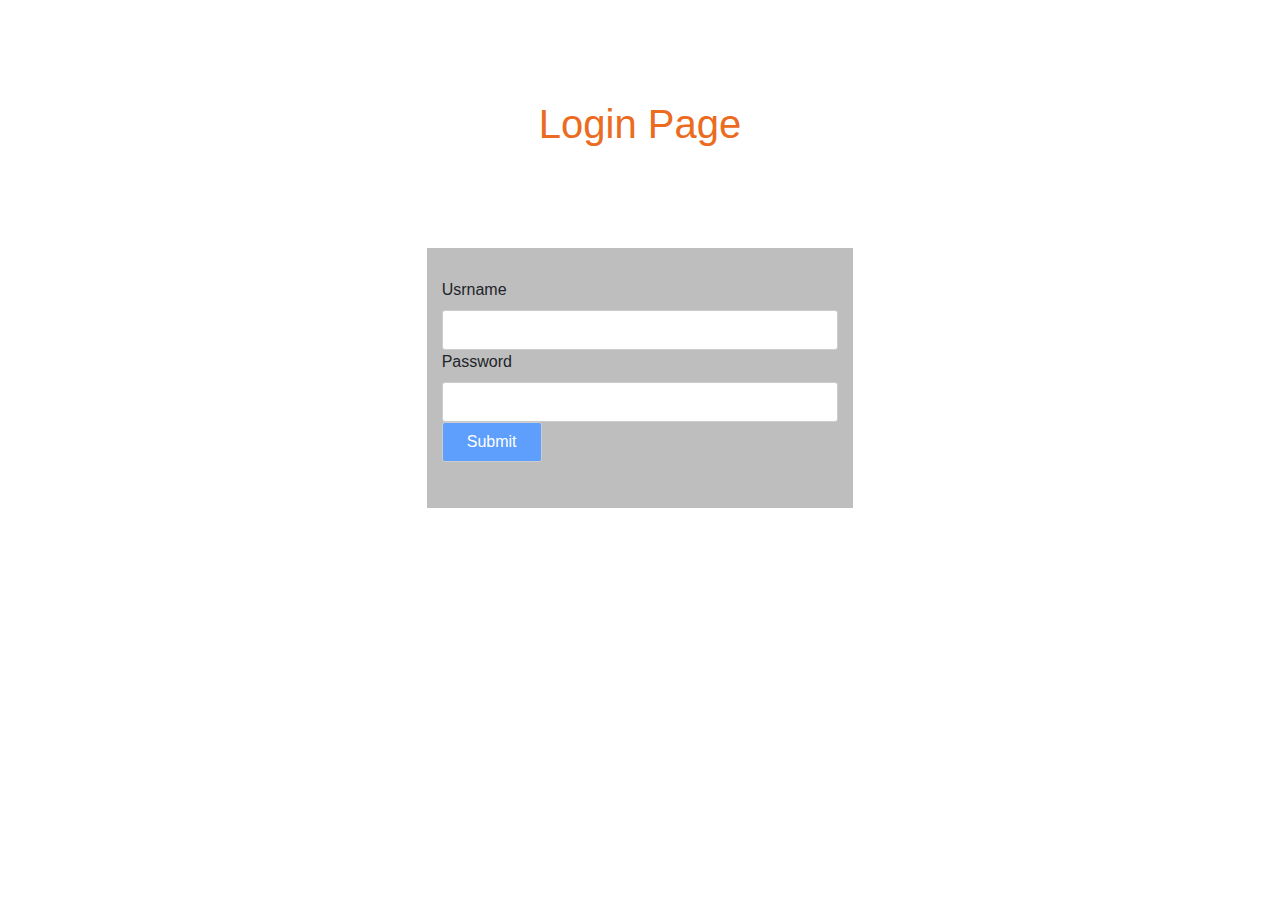
<file: index.html>
<html>

        <head>

            <title>Login</title>
                <link rel="stylesheet" type="text/css" href="the.css">
                <script src="the.js"></script>
                <link 
                    href="https://stackpath.bootstrapcdn.com/bootstrap/4.3.1/css/bootstrap.min.css" 
                    rel="stylesheet" integrity="sha384-ggOyR0iXCbMQv3Xipma34MD+dH/1fQ784/j6cY/iJTQUOhcWr7x9JvoRxT2MZw1T" 
                    crossorigin="anonymous"
                >
                <script 
                    src="https://stackpath.bootstrapcdn.com/bootstrap/4.3.1/js/bootstrap.min.js" 
                    integrity="sha384-JjSmVgyd0p3pXB1rRibZUAYoIIy6OrQ6VrjIEaFf/nJGzIxFDsf4x0xIM+B07jRM" 
                    crossorigin="anonymous"
                >
                </script>
                <script 
                    src="https://stackpath.bootstrapcdn.com/bootstrap/4.3.1/js/bootstrap.bundle.min.js" 
                    integrity="sha384-xrRywqdh3PHs8keKZN+8zzc5TX0GRTLCcmivcbNJWm2rs5C8PRhcEn3czEjhAO9o" 
                    crossorigin="anonymous"
                >
                </script>
        </head>
                
<body>
        <h1 class="head">Login Page</h1>
        <div class="container col-md-4">
            
            <form action="confirm.html">
                    <label for="usrname">Usrname</label>
                    <input type="text" id="usrname" name="usrname" pattern="(?=.*\d).{6,}" title="Must contain at least one number and letters, and at least 6 or more characters" required>
                    <br>
                    <label for="psw">Password</label>
                    <input type="password" id="psw" name="psw" pattern="(?=.*[1-9])(?=.*[a-z])(?=.*[A-Z]).{3,}" title="must contan at least one number and one uppercase and lowercase letter, and at least 8 or more characters" required>
                    
                    <input type="submit" value="Submit">
            </form>
        </div>

<div id="message">
  <h3>Password must contain the following:</h3>
  <p id="letter" class="invalid">A <b>lowercase</b> letter</p>
  <p id="capital" class="invalid">A <b>capital (uppercase)</b> letter</p>
  <p id="number" class="invalid">A <b>number</b></p>
  <p id="length" class="invalid">Minimum <b>8 characters</b></p>
</div>
</body>
</html>
</file>
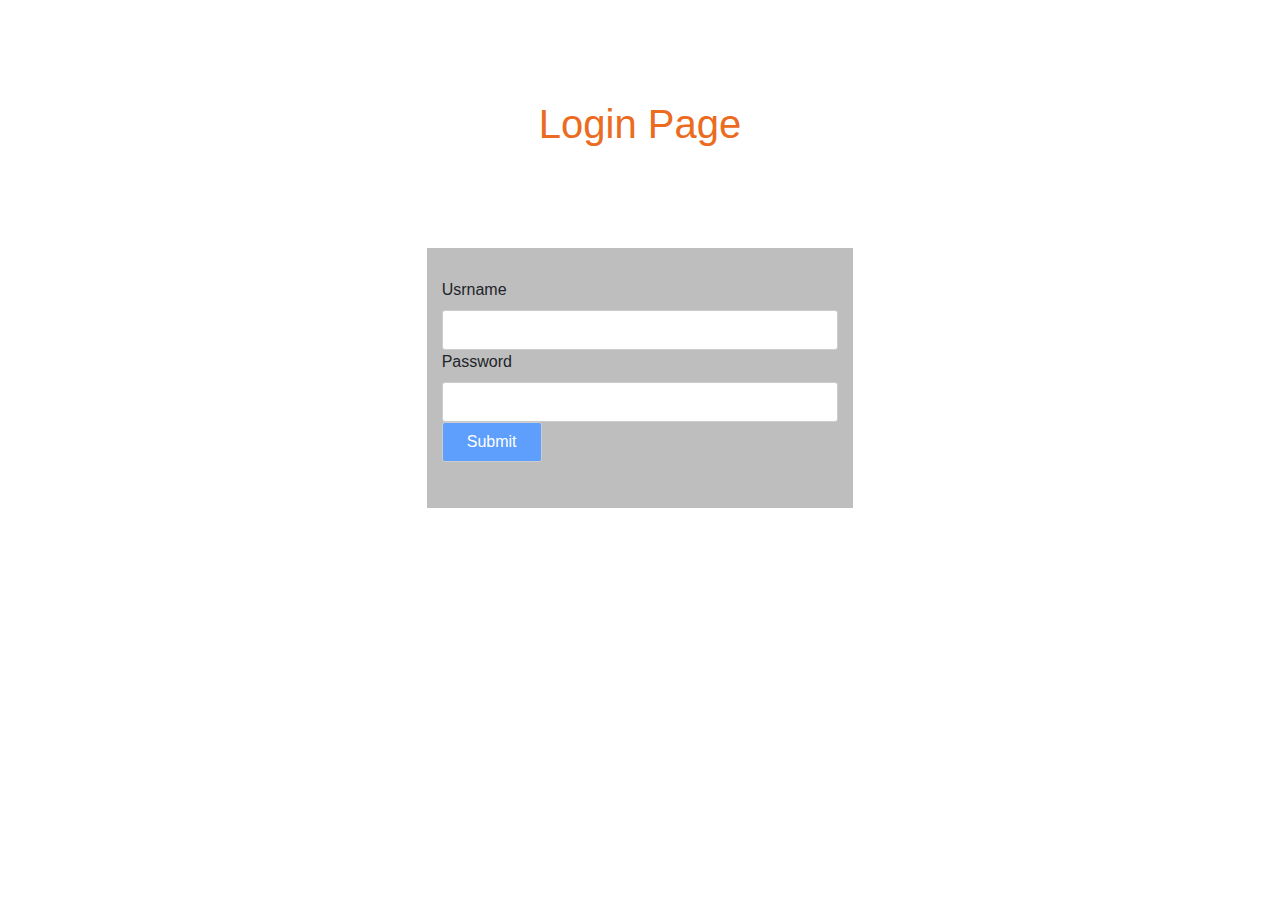
<file: Login.html>
<html>

        <head>

            <title>Login</title>
                <link rel="stylesheet" type="text/css" href="the.css">
                <script src="the.js"></script>
                <link 
                    href="https://stackpath.bootstrapcdn.com/bootstrap/4.3.1/css/bootstrap.min.css" 
                    rel="stylesheet" integrity="sha384-ggOyR0iXCbMQv3Xipma34MD+dH/1fQ784/j6cY/iJTQUOhcWr7x9JvoRxT2MZw1T" 
                    crossorigin="anonymous"
                >
                <script 
                    src="https://stackpath.bootstrapcdn.com/bootstrap/4.3.1/js/bootstrap.min.js" 
                    integrity="sha384-JjSmVgyd0p3pXB1rRibZUAYoIIy6OrQ6VrjIEaFf/nJGzIxFDsf4x0xIM+B07jRM" 
                    crossorigin="anonymous"
                >
                </script>
                <script 
                    src="https://stackpath.bootstrapcdn.com/bootstrap/4.3.1/js/bootstrap.bundle.min.js" 
                    integrity="sha384-xrRywqdh3PHs8keKZN+8zzc5TX0GRTLCcmivcbNJWm2rs5C8PRhcEn3czEjhAO9o" 
                    crossorigin="anonymous"
                >
                </script>
        </head>
                
<body>
        <h1 class="head">Login Page</h1>
        <div class="container col-md-4">
            
            <form action="confirm.html">
                    <label for="usrname">Usrname</label>
                    <input type="text" id="usrname" name="usrname" pattern="(?=.*\d).{6,}" title="Must contain at least one number and letters, and at least 6 or more characters" required>
                    <br>
                    <label for="psw">Password</label>
                    <input type="password" id="psw" name="psw" pattern="(?=.*[1-9])(?=.*[a-z])(?=.*[A-Z]).{3,}" title="must contan at least one number and one uppercase and lowercase letter, and at least 8 or more characters" required>
                    
                    <input type="submit" value="Submit">
            </form>
        </div>

<div id="message">
  <h3>Password must contain the following:</h3>
  <p id="letter" class="invalid">A <b>lowercase</b> letter</p>
  <p id="capital" class="invalid">A <b>capital (uppercase)</b> letter</p>
  <p id="number" class="invalid">A <b>number</b></p>
  <p id="length" class="invalid">Minimum <b>8 characters</b></p>
</div>
</body>
</html>
</file>
<file: the.css>
/* Style all input fields */
input {
    width: 100%;
    padding: 7px;
    border: 1px solid #ccc;
    border-radius: 3px;
    box-sizing: border-box;
    margin-top: 16px;
    margin-bottom: 16px;
  }
  
  /* Style the submit button */
  input[type=submit] {
    background-color: rgb(94, 158, 253);
    color: white;
    width: 100px;
    align-self: center;
  }
  
  /* Style the container for inputs */
  .container {
    background-color: #bebebe;
    padding: 30px;
    align-content: center;
  }

  
  /* The message box is shown when the user clicks on the password field */
  #message {
    display:none;
    background: #f1f1f1;
    color: #000;
    position: relative;
    padding: 20px;
    margin-top: 10px;
  }
  
  #message p {
    padding: 10px 35px;
    font-size: 18px;
  }
  
  /* Add a green text color and a checkmark when the requirements are right */
  .valid {
    color: green;
  }
  
  .valid:before {
    position: relative;
    left: -35px;
    content: "&#10004;";
  }
  
  /* Add a red text color and an "x" icon when the requirements are wrong */
  .invalid {
    color: red;
  }
  
  .invalid:before {
    position: relative;
    left: -35px;
    content: "&#10006;";
  }


  .head {
    color: rgb(235, 107, 33);
    margin: auto;
    text-align: center;
    padding: 100px;

  }
</file>
